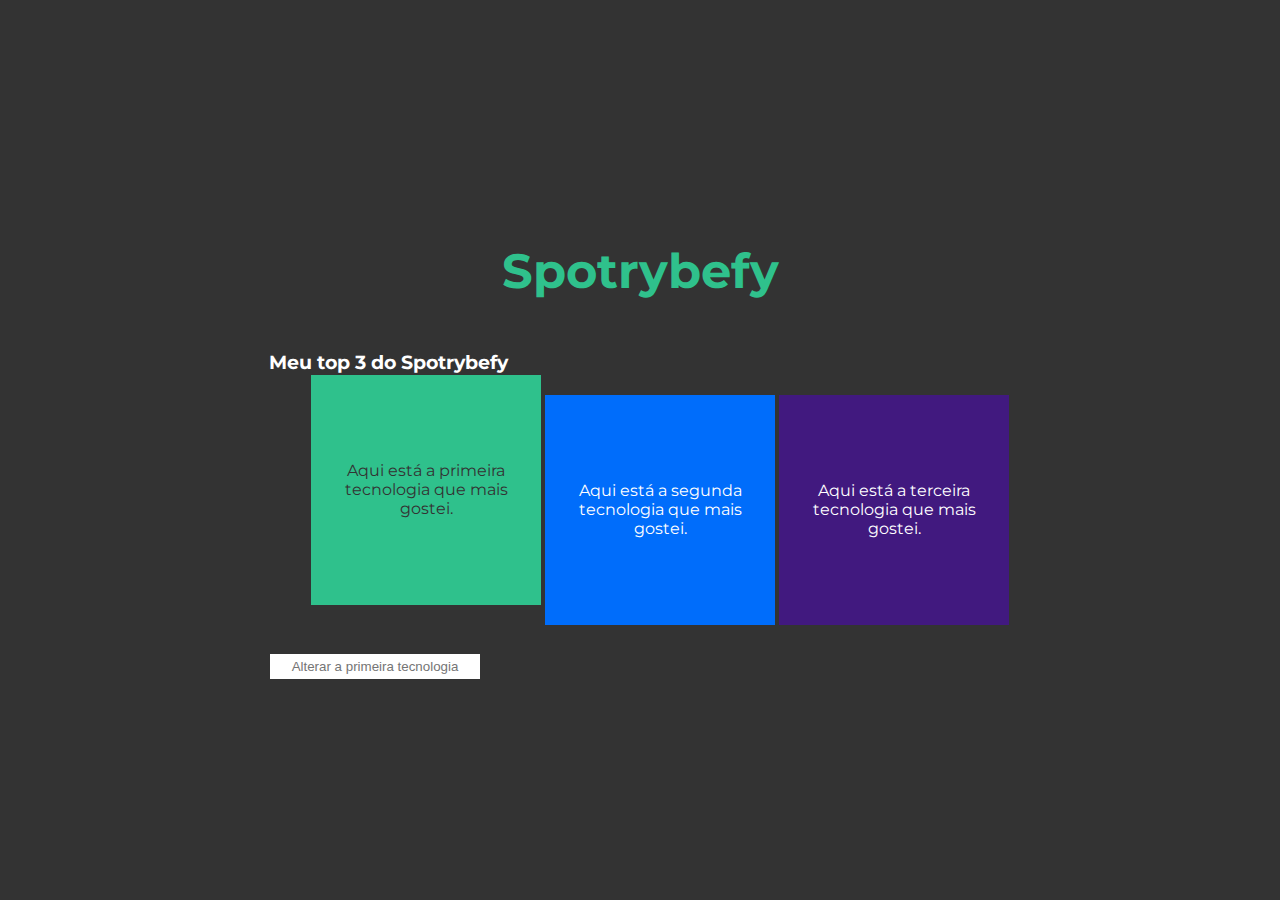
<file: fundamentos/bloco-5-DOM-Eventos-Web/index.html>
<!DOCTYPE html>
<html lang="pt-br">
  <head>
  <meta charset="UTF-8">
  <title>addEventListener</title>
  <link rel="preconnect" href="https://fonts.gstatic.com">
  <link href="https://fonts.googleapis.com/css2?family=Montserrat:wght@400;900&display=swap" rel="stylesheet">
  <link rel="stylesheet" href="style.css">
  </head>
  <body>
    <header> 
      <h1>Spotrybefy</h1>
    </header>
    <main>
      <h3 id="mySpotrybefy">Meu top 3 do Spotrybefy</h3>
      <ul class="container">
        <li class="tech" id="firstLi">Aqui está a primeira tecnologia que mais gostei.</li>
        <li id="secondLi">Aqui está a segunda tecnologia que mais gostei.</li>
        <li id="thirdLi">Aqui está a terceira tecnologia que mais gostei.</li>
      </ul>
      <input type="text" id="input" placeholder="Alterar a primeira tecnologia">      
    </main>
    <script src="main.js"></script>
  </body>
</html>
</file>
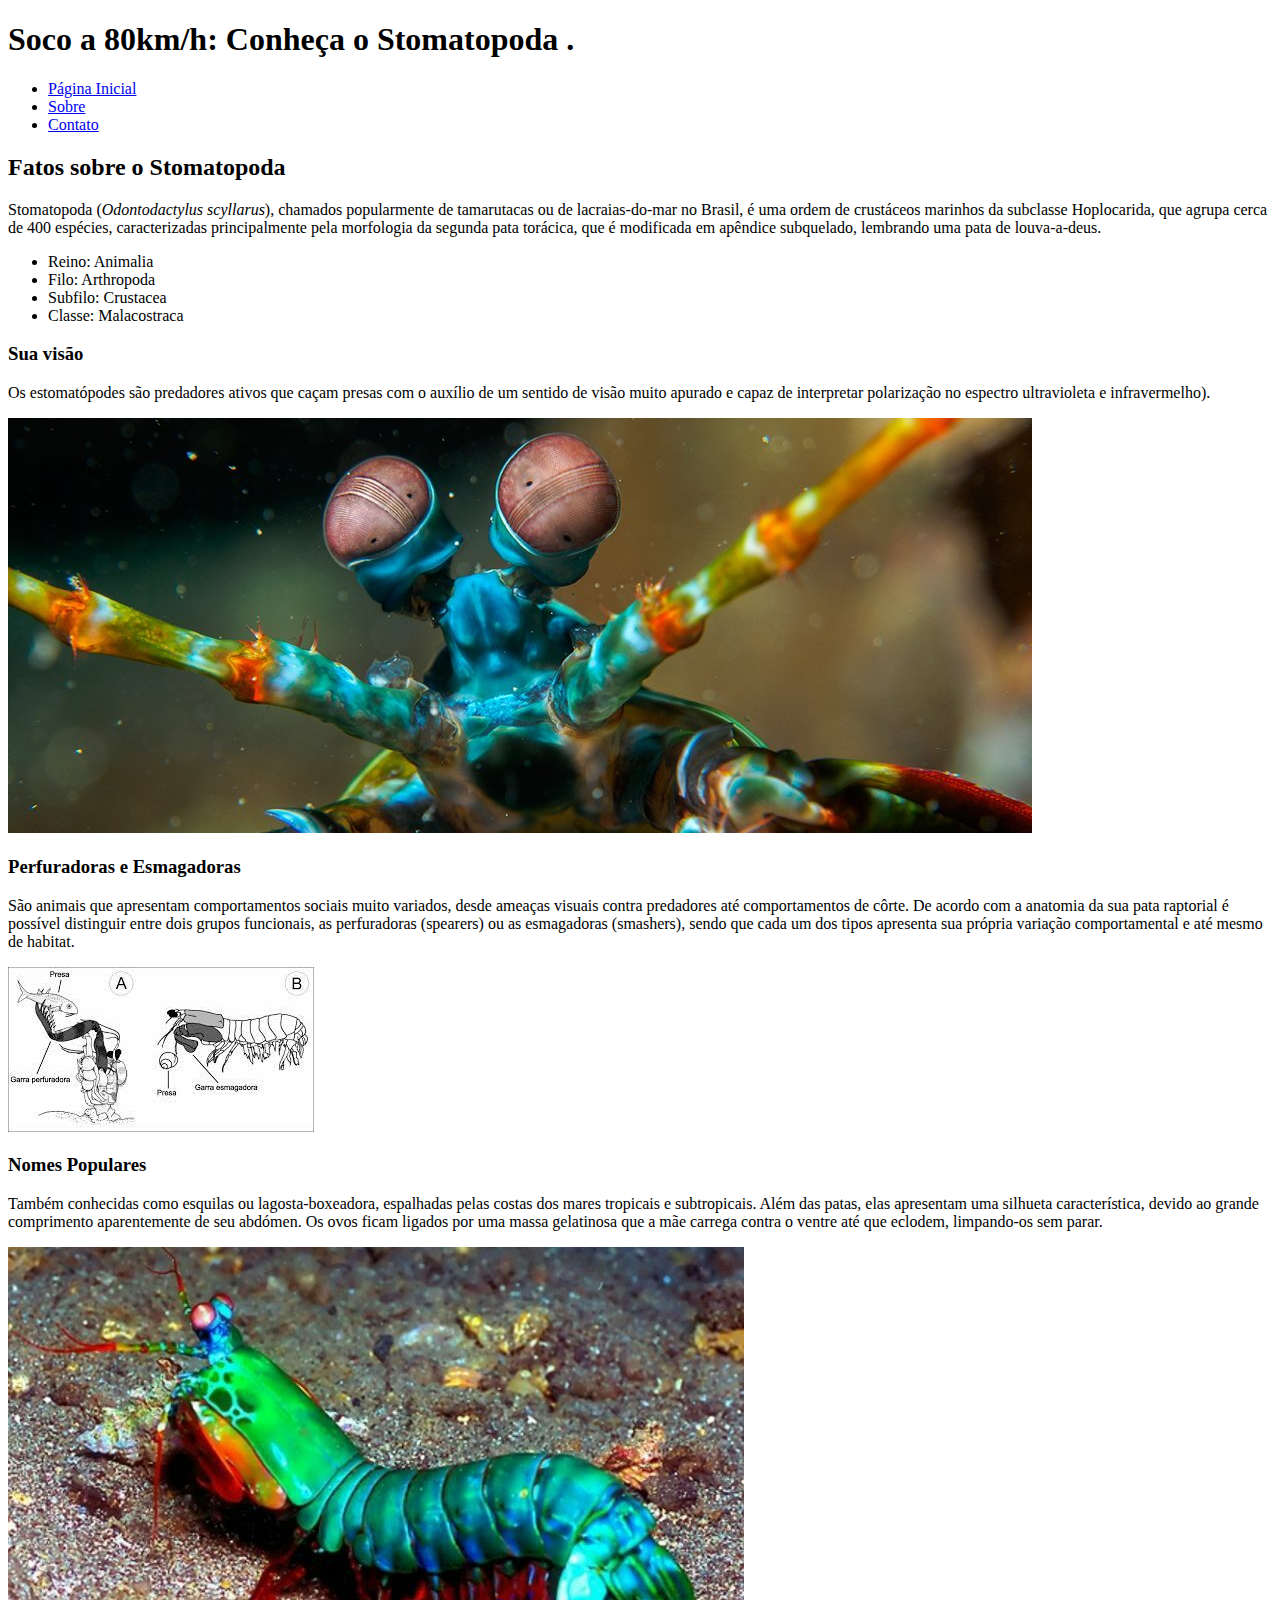
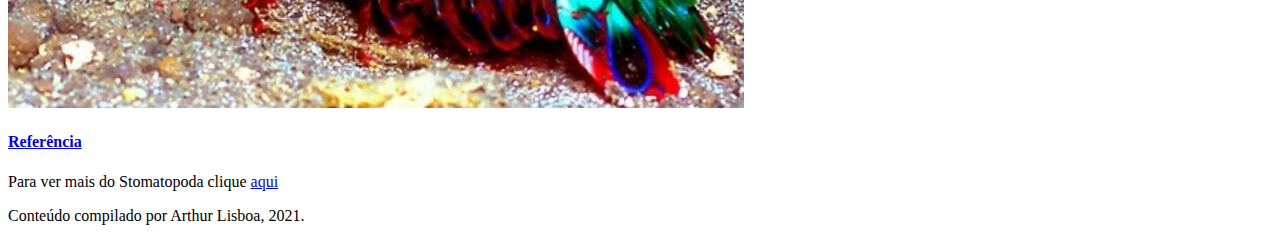
<file: fundamentos/bloco-3-introducao-a-html-e-css/dia-4-html-css/index.html>
<!DOCTYPE html>
<html>
  <head>
    <meta charset="UTF-8" />
    <meta name="viewport" content="width=device-width" />
  </head>
  <body>
    <header>
        <h1>Soco a 80km/h: Conheça o Stomatopoda .</h1>
    </header>
    <nav>
        <ul>
            <li><a href="#">Página Inicial</a></li>
            <li><a href="#">Sobre</a></li>
            <li><a href="#">Contato</a></li>
        </ul>
    </nav>
    <article>
        <h2>Fatos sobre o Stomatopoda</h2>
        <section>
            <p>Stomatopoda (<i>Odontodactylus scyllarus</i>), chamados popularmente de tamarutacas ou de lacraias-do-mar no Brasil, é uma ordem de crustáceos marinhos da subclasse Hoplocarida, que agrupa cerca de 400 espécies, caracterizadas principalmente pela morfologia da segunda pata torácica, que é modificada em apêndice subquelado, lembrando uma pata de louva-a-deus.</p>
            <ul>
                <li> Reino: Animalia</li>
                <li> Filo: Arthropoda</li>
                <li> Subfilo: Crustacea</li>
                <li> Classe: Malacostraca</li>
            </ul>
        </section>
        <section>
            <h3>Sua visão</h3>
            <p>Os estomatópodes são predadores ativos que caçam presas com o auxílio de um sentido de visão muito apurado e capaz de interpretar polarização no espectro ultravioleta e infravermelho).</p>
            <img src="olhos-visao-incrivel-camarao-mantis.jpg">
        </section>
        <section>
            <h3>Perfuradoras e Esmagadoras</h3>
            <p>São animais que apresentam comportamentos sociais muito variados, desde ameaças visuais contra predadores até comportamentos de côrte. De acordo com a anatomia da sua pata raptorial é possível distinguir entre dois grupos funcionais, as perfuradoras (spearers) ou as esmagadoras (smashers), sendo que cada um dos tipos apresenta sua própria variação comportamental e até mesmo de habitat.</p>
            <img src="download.jpeg">
        </section>
        <section>
            <h3>Nomes Populares</h3>
            <p>Também conhecidas como esquilas ou lagosta-boxeadora, espalhadas pelas costas dos mares tropicais e subtropicais. Além das patas, elas apresentam uma silhueta característica, devido ao grande comprimento aparentemente de seu abdómen. Os ovos ficam ligados por uma massa gelatinosa que a mãe carrega contra o ventre até que eclodem, limpando-os sem parar.</p>
            <img src="fotosanimal.jpg">
        </section>
        <section>
            <h4><a href="https://pt.wikipedia.org/wiki/Stomatopoda" target="_blank">Referência</a></h4>
        </section>
        <aside>
            <p>Para ver mais do Stomatopoda clique <a href="https://www.youtube.com/watch?v=E0Li1k5hGBE" target="_blank"> aqui </a> </p>
        </aside>
    </article>
    <footer>
        Conteúdo compilado por Arthur Lisboa, 2021.
    </footer>
  </body>
</html>
</file>
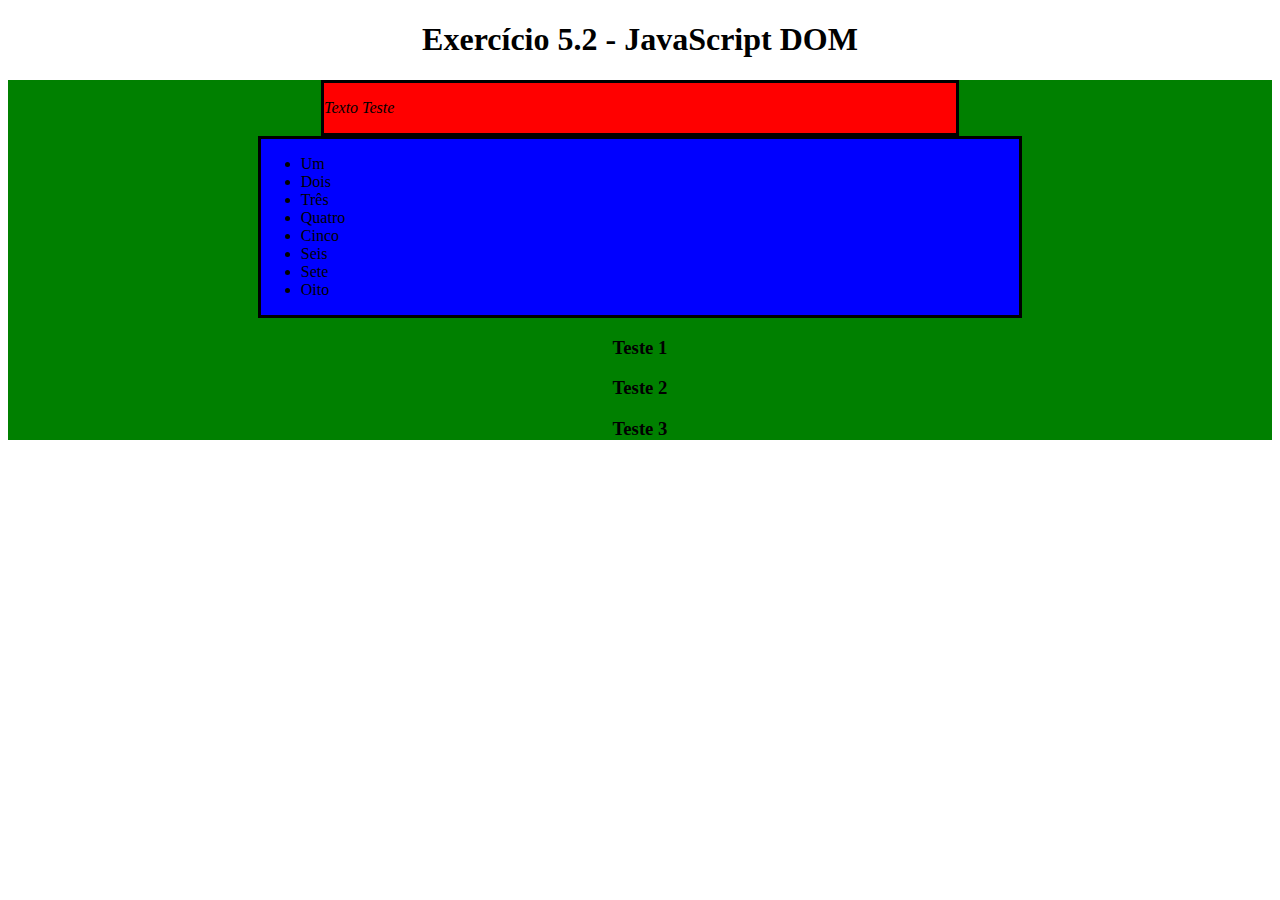
<file: fundamentos/exercicios-5-2.html>
<!DOCTYPE html>
<html>

<head>
    <meta charset="UTF-8" />
    <meta name="viewport" content="width=device-width" />
    <title>Exercício 5.2</title>
    <style>
        section {
            border-color: black;
            border-style: solid;
        }

        .title {
            text-align: center;
        }

        .main-content {
            background-color: yellow;
        }

        .main-content .center-content {
            background-color: red;
            width: 50%;
            margin-left: auto;
            margin-right: auto;
        }

        .main-content .center-content p {
            font-style: italic;
        }

        .main-content .left-content {
            background-color: green;
            width: 60%;
            margin-left: 0;
            margin-right: auto;
        }

        .main-content .left-content .small-image {
            display: block;
            margin-left: auto;
            margin-right: auto;
            border-radius: 100%;
        }

        .main-content .right-content {
            background-color: blue;
            width: 60%;
            margin-left: auto;
            margin-right: 0;
        }

        .main-content .description {
            text-align: center;
        }
    </style>
</head>

<body>
    <script>
        let adicionah1 = document.createElement("h1");
        adicionah1.innerHTML = "Exercício 5.2 - JavaScript DOM";
        document.body.appendChild(adicionah1);

        let adicionaMain = document.createElement("main");
        adicionaMain.className = "main-content";
        document.body.appendChild(adicionaMain);

        let adicionaSection = document.createElement("section");
        adicionaSection.className = "center-content";
        adicionaMain.appendChild(adicionaSection);

        let adicionaP = document.createElement("p");
        adicionaP.innerHTML = "Texto Teste";
        adicionaSection.appendChild(adicionaP);

        let adicionaSection2 = document.createElement("section");
        adicionaSection2.className = "left-content";
        adicionaMain.appendChild(adicionaSection2);

        let adicionaSection3 = document.createElement("section");
        adicionaSection3.className = "right-content";
        adicionaMain.appendChild(adicionaSection3);

        let adicionaImagem = document.createElement("img");
        adicionaImagem.className = "small-image";
        adicionaImagem.src = "https://picsum.photos/200";
        adicionaSection2.appendChild(adicionaImagem);

        let adicionaLista = document.createElement("ul");
        adicionaSection3.appendChild(adicionaLista);
        let lista = ["Um", "Dois", "Três", "Quatro", "Cinco", "Seis",
            "Sete", "Oito", "Nove", "Dez"];
        for (let index = 0; index < lista.length; index += 1) {
            let elementosLista = document.createElement("li");
            elementosLista.innerHTML = lista[index];
            adicionaLista.appendChild(elementosLista);
        };

        for (let index = 1; index <= 3; index += 1) {
            let adicionah3 = document.createElement("h3");
            adicionah3.innerHTML = "Teste " + index;
            adicionaMain.appendChild(adicionah3)
        }

        let tituloClass = document.querySelector("h1");
        tituloClass.className = "title"

        let descriptionClass = document.getElementsByTagName("h3")
        for (let index = 0; index < 3; index += 1) {
            descriptionClass[index].className = "description"
        };

        let removeSection = document.getElementsByClassName("left-content")[0]
        adicionaMain.removeChild(removeSection);

        let centraliza = document.getElementsByClassName("right-content")[0]
        centraliza.style.marginRight = "auto";

        let mudaCor = document.getElementsByClassName("center-content")[0]
        mudaCor.parentNode.style.backgroundColor = "green";

        document.querySelector("ul").lastChild.remove();
        document.querySelector("ul").lastChild.remove();

    </script>
</body>

</html>
</file>
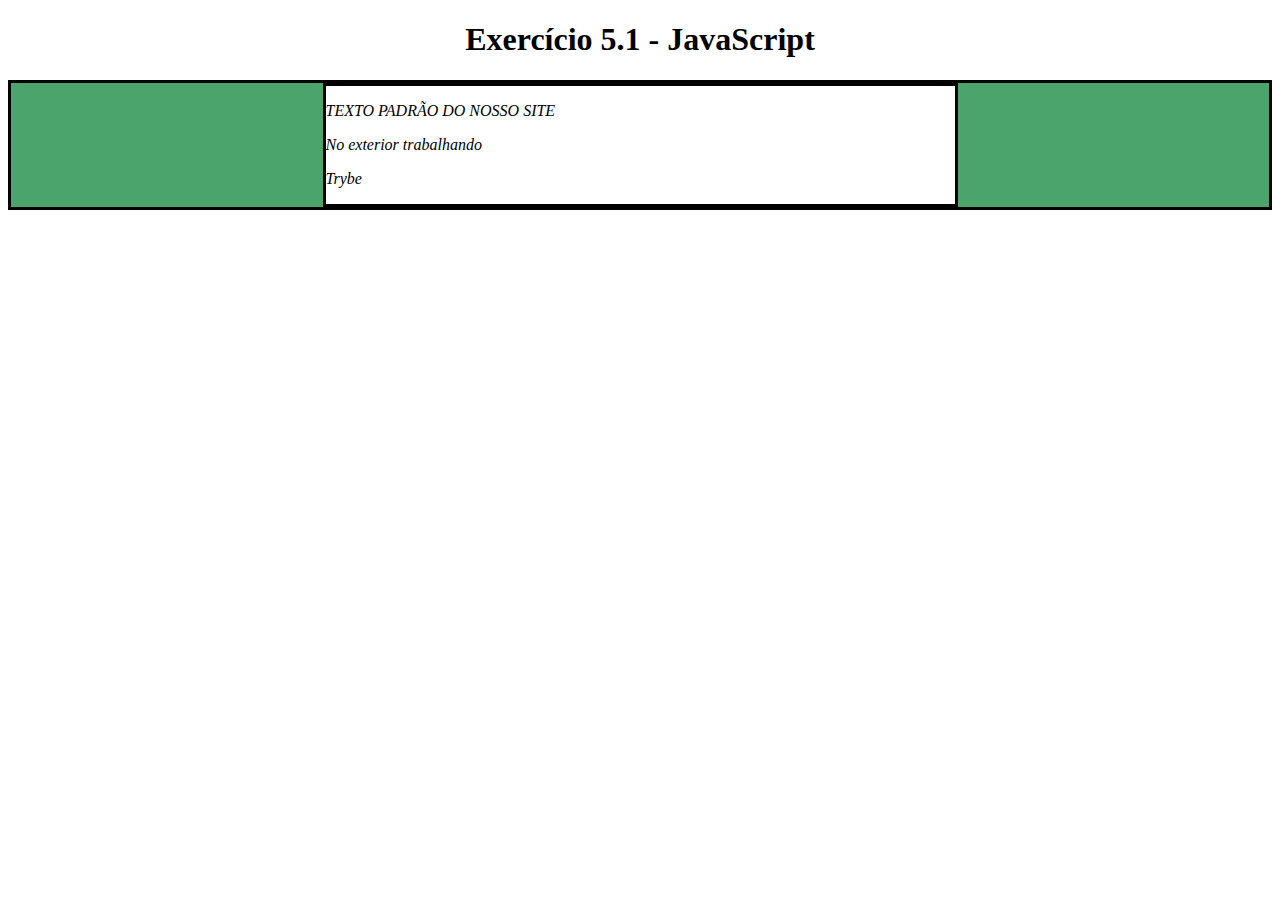
<file: fundamentos/bloco-5-JavaScrip-DOM-Eventos-e-Web-Storage/exercicio5-1.html>
<!DOCTYPE html>
<html>

<head>
    <meta charset="UTF-8" />
    <meta name="viewport" content="width=device-width" />
    <title>Exercício 5.1</title>

    <style>
        main,
        section {
            border-color: black;
            border-style: solid;
        }

        .title {
            text-align: center;
        }

        .main-content {
            background-color: yellow;
        }

        .main-content .center-content {
            background-color: red;
            width: 50%;
            margin: 0 auto;
        }

        .main-content .center-content p {
            font-style: italic;
        }
    </style>
</head>

<body>
    <header>
        <h1 class="title">Exercício 5.1 - JavaEscripito </h1>
    </header>
    <main class="main-content">
        <section class="center-content">
            <p>Texto padrão do nosso site</p>
            <p>-----</p>
            <p>Trybe</p>
        </section>
    </main>
    <script>
        function mudaTexto() {
            let texto = document.getElementsByTagName("p")[1];
            texto.innerHTML = "No exterior trabalhando"
        };
        mudaTexto()

        function mudaCorFundo() {
            let corfundo = document.getElementsByClassName("main-content")[0]
            corfundo.style.background = "rgb(76,164,109)"
        };
        mudaCorFundo()

        function mudaCor() {
            let mudaRed = document.getElementsByClassName("center-content")[0]
            mudaRed.style.background = "white"
        };
        mudaCor()

        function corrigeText() {
            let mudaText = document.getElementsByClassName("title")[0]
            mudaText.innerHTML = "Exercício 5.1 - JavaScript"
        };
        corrigeText()

        function colocaMaiusculo() {
            let mudaMais = document.getElementsByTagName("p")[0]
            mudaMais.innerHTML = mudaMais.innerHTML.toUpperCase();
        };
        colocaMaiusculo()

        function exibe() {
            let mostra = document.getElementsByTagName("p");
            for (let index = 1; index < mostra.length; index += 1){
            console.log(mostra[index].innerHTML);
            }
        };
        exibe()

        /*
        Aqui você vai modificar os elementos já existentes utilizando apenas as funções:
        - document.getElementById()
        - document.getElementsByClassName()
        - document.getElementsByTagName()
 Crie uma função que mude o texto na tag <p> para uma descrição de como você se vê daqui a 2 anos. (Não gaste tempo pensando no texto e sim realizando o exercício)
 Crie uma função que mude a cor do quadrado amarelo para o verde da Trybe (rgb(76,164,109)).
 Crie uma função que mude a cor do quadrado vermelho para branco.
 Crie uma função que corrija o texto da tag <h1>.
 Crie uma função que modifique todo o texto da tag <p> para maiúsculo.
 Crie uma função que exiba o conteúdo de todas as tags <p> no console.
        */
    </script>
</body>

</html>
</file>
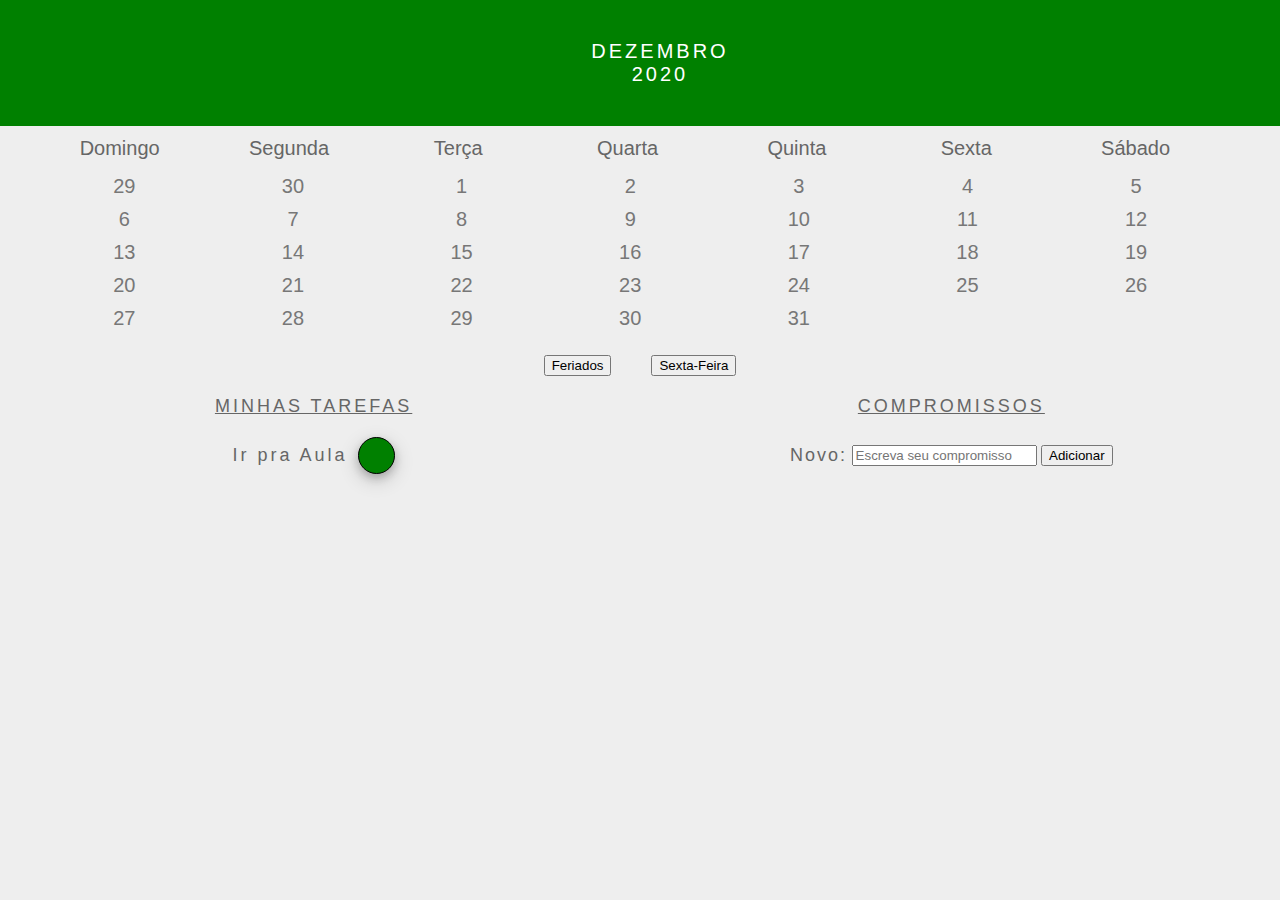
<file: fundamentos/bloco-5-DOM-Eventos-Web/exercicio/exercicio-5-3.html>
<!DOCTYPE html>
<html>
  <head>
    <link rel="stylesheet" href="styles.css">
    <meta charset="UTF-8" />
    <meta name="viewport" content="width=device-width" />
    <title>Calendar</title>
  </head>
  <body>
    <header class="month-container">
      <ul>
        <li id="month">Dezembro</li>
        <li id="year">2020</li>
      </ul>
    </header>
    <div class="week-days-container">
      <ul class="week-days">
      </ul>
    </div>
    <div class="days-container">
      <ul id="days">
      </ul>
    </div>
    <div class="buttons-container">
    </div>
    <section class="tasks-container">
      <div class="my-tasks">
        <h3>MINHAS TAREFAS</h3>
      </div>
      <div class="input-container">
        <h3>COMPROMISSOS</h3>
        <label for="task-input">Novo:</label>
        <input type="text"
          id="task-input"
          placeholder="Escreva seu compromisso"
        >
        <button id="btn-add">Adicionar</button>
      </div>
      <div class="task-list-container">
        <ul class="task-list">
        </ul>
      </div>
    </section>
    <script src="scripts.js"></script>
  </body>
</html>
</file>
<file: fundamentos/bloco-5-DOM-Eventos-Web/style.css>
body {
    align-items: center;
    background-color: #333;
    color: white;
    display: flex;
    flex-flow: column wrap;
    font-family: Montserrat, sans-serif;
    height: 100vh;
    justify-content: center;
    margin: 0;
    padding: 0;
    width: 100vw;
  }
  
  .container {
    display: flex;
    flex-flow: row wrap;
  }
  
  .container li {
    align-items: center;
    display: flex;
    flex-flow: column wrap;
    height: 200px;
    justify-content: center;
    margin: 2px;
    padding: 15px;
    text-align: center;
    transition: all 0.25s ease;
    width: 200px;
  }
  
  h1 {
    font-size: 48px;
    color: #2fc18c;
  }
  
  .container li:nth-of-type(1) {
    background-color: #2fc18c;
    color: #333;
  }
  
  .container li:nth-of-type(2) {
    background-color: #006dfb;
  }
  
  .container li:nth-of-type(3) {
    background-color: #41197f;
  }
  
  input {
    border: 1px solid #333;
    margin: 10px 0;
    padding: 5px;
    text-align: center;
    width: 200px;
  }
  
  input:hover {
    border: 1px solid #2fc18c;
  }
  
  input:focus {
    border: 1px solid #006dfb;
    outline: 2px solid #006dfb;
  }
  
  .tech {
    transform: translateY(-20px);
  }
</file>
<file: fundamentos/bloco-5-DOM-Eventos-Web/exercicio/styles.css>
* {
    margin: 0;
  }
  
  body {
    font-family: Verdana, Geneva, Tahoma, sans-serif;
    background-color: #eee;
  }
  
  button {
    margin: 20px;
  }
  
  #btn-add {
    margin: 0;
  }
  
  .buttons-container {
    background-color: #eee;
    display: inline-block;
    text-align: center;
    width: 100%;
  }
  
  #days {
    margin: 0;
  }
  
  #days li {
    color: #777;
    display: inline-block;
    font-size:20px;
    margin: 5px 0;
    text-align: center;
    vertical-align: middle;
    width: 13.6%;
  }
  
  .input-container {
    width: 49%;
    height: 100px;
    display: inline-block;
  }
  
  input {
    margin-top: 8px;
  }
  
  label {
    color: #666;
    font-size: 18px;
    font-weight: 500;
    letter-spacing: 2px;
    vertical-align: middle;
  }
  
  .month-container {
    background: green;
    padding: 40px 25px;
    text-align: center;
  }
  
  .month-container ul li {
    color:white;
    font-size: 20px;
    letter-spacing: 3px;
    list-style-type: none;
    text-transform: uppercase;
  }
  
  .my-tasks {
    clear: both;
    float: left;
    height: 100px;
    vertical-align: middle;
    width: 49%;
  }
  
  .my-tasks div {
    border: 1px solid black;
    border-radius: 100%;
    box-shadow: 0 4px 8px 0 rgba(0, 0, 0, 0.2), 0 6px 20px 0 rgba(0, 0, 0, 0.19);
    display: inline-block;
    height: 35px;
    margin-left: 10px;
    vertical-align: middle;
    width: 35px;
  }
  
  .my-tasks div:hover {
    height: 45px;
    width: 45px;
  }
  
  .my-tasks span {
    color: #666;
    font-size: 18px;
    font-weight: 500;
    letter-spacing: 3px;
    padding-bottom: 10px;
    vertical-align: middle;
  }
  
  .tasks-container {
    height: 130px;
    justify-content: center;
    text-align: center;
    width: 100%;
  }
  
  .tasks-container h3 {
    color: #666;
    font-size: 18px;
    font-weight: 500;
    margin-bottom: 20px;
    text-decoration: underline;
    letter-spacing: 3px;
  }
  
  .task-list {
    margin-top: 20px;
  }
  
  .task-list-container {
    display: inline-block;
  }
  
  .task-list-container ul {
    list-style-type: none;
    padding: 0;
    color: #666;
    font-size: 18px;
    font-weight: 500;
    letter-spacing: 2px;
    vertical-align: middle;
  }
  
  .week-days-container {
    margin-left: 35px;
  }
  
  .week-days li {
    color: #666;
    display: inline-block;
    text-align: center;
    vertical-align: middle;
    width: 13.6%;
  }
  
  .week-days {
    font-size: 20px;
    margin: 0px;
    padding: 10px 0;
  }
</file>
